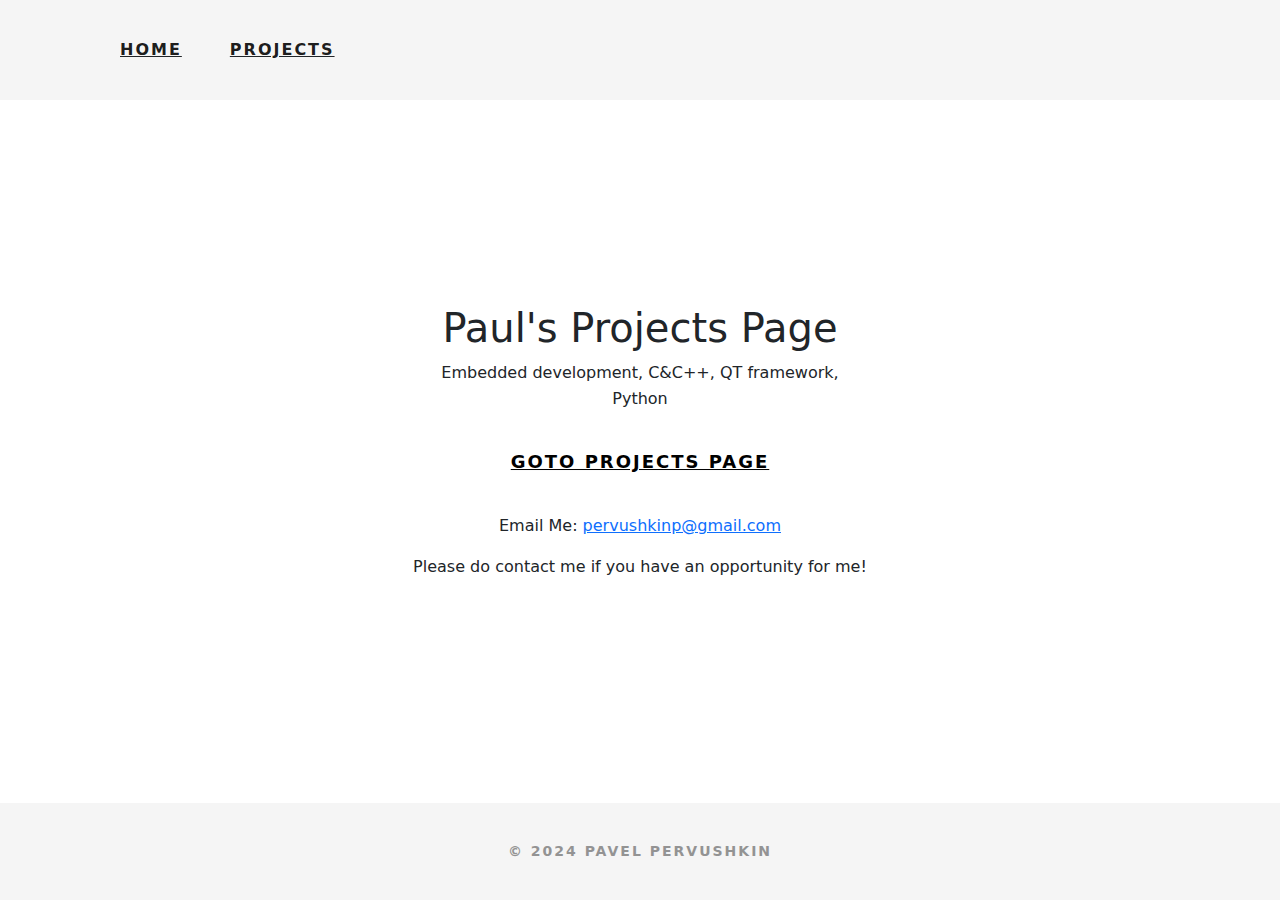
<file: index.html>
<!DOCTYPE html>
<html lang="en">


<head>
	<!-- Google tag (gtag.js) -->
	<script async src="https://www.googletagmanager.com/gtag/js?id=G-TE0HY0WYH5"></script>
	<script>
	window.dataLayer = window.dataLayer || [];
	function gtag(){dataLayer.push(arguments);}
	gtag('js', new Date());
	gtag('config', 'G-TE0HY0WYH5');
	</script>
	<meta charset="utf-8" />
	<meta http-equiv="x-ua-compatible" content="ie=edge" />
	<meta name="viewport" content="width=device-width, initial-scale=1" />
	<meta name="description" content="Pavel Pervushkin GitHub Page Main">
	<title>Pavel Pervushkin Projects Page Main</title>
	<link rel="stylesheet" href="main.css" />
	<link rel="stylesheet" href="bootstrap.min.css" />
</head>
	

<body>
	<div id="menu">
		<nav class="navbar navbar-expand-lg">
			<div class="navbar-nav">
			  <u><a class="nav-link active mx-3" href="index.html" aria-current="page">Home</a></u>
			  <u><a class="nav-link active mx-3" href="projects.html" aria-current="page">Projects</a></u>
			</div>
		</nav>
	</div>
	
	<section id="content" class="section">
		<h1>Paul's Projects Page</h1>
		<p>Embedded development, C&C++, QT framework, Python</p>
		<div id="goto">	
			<p><a href="projects.html"  title="GOTO Projects Page">GOTO Projects Page</a></p>
		</div>

		<p>Email Me: <a href="mailto:pervushkinp@gmail.com">pervushkinp@gmail.com</a></p>
		<p>Please do contact me if you have an opportunity for me!</p>
	</section>
</body>


<footer>
	<div id="copyright">
		&copy; 2024 Pavel Pervushkin
	</div>
</footer>
</html>
</file>
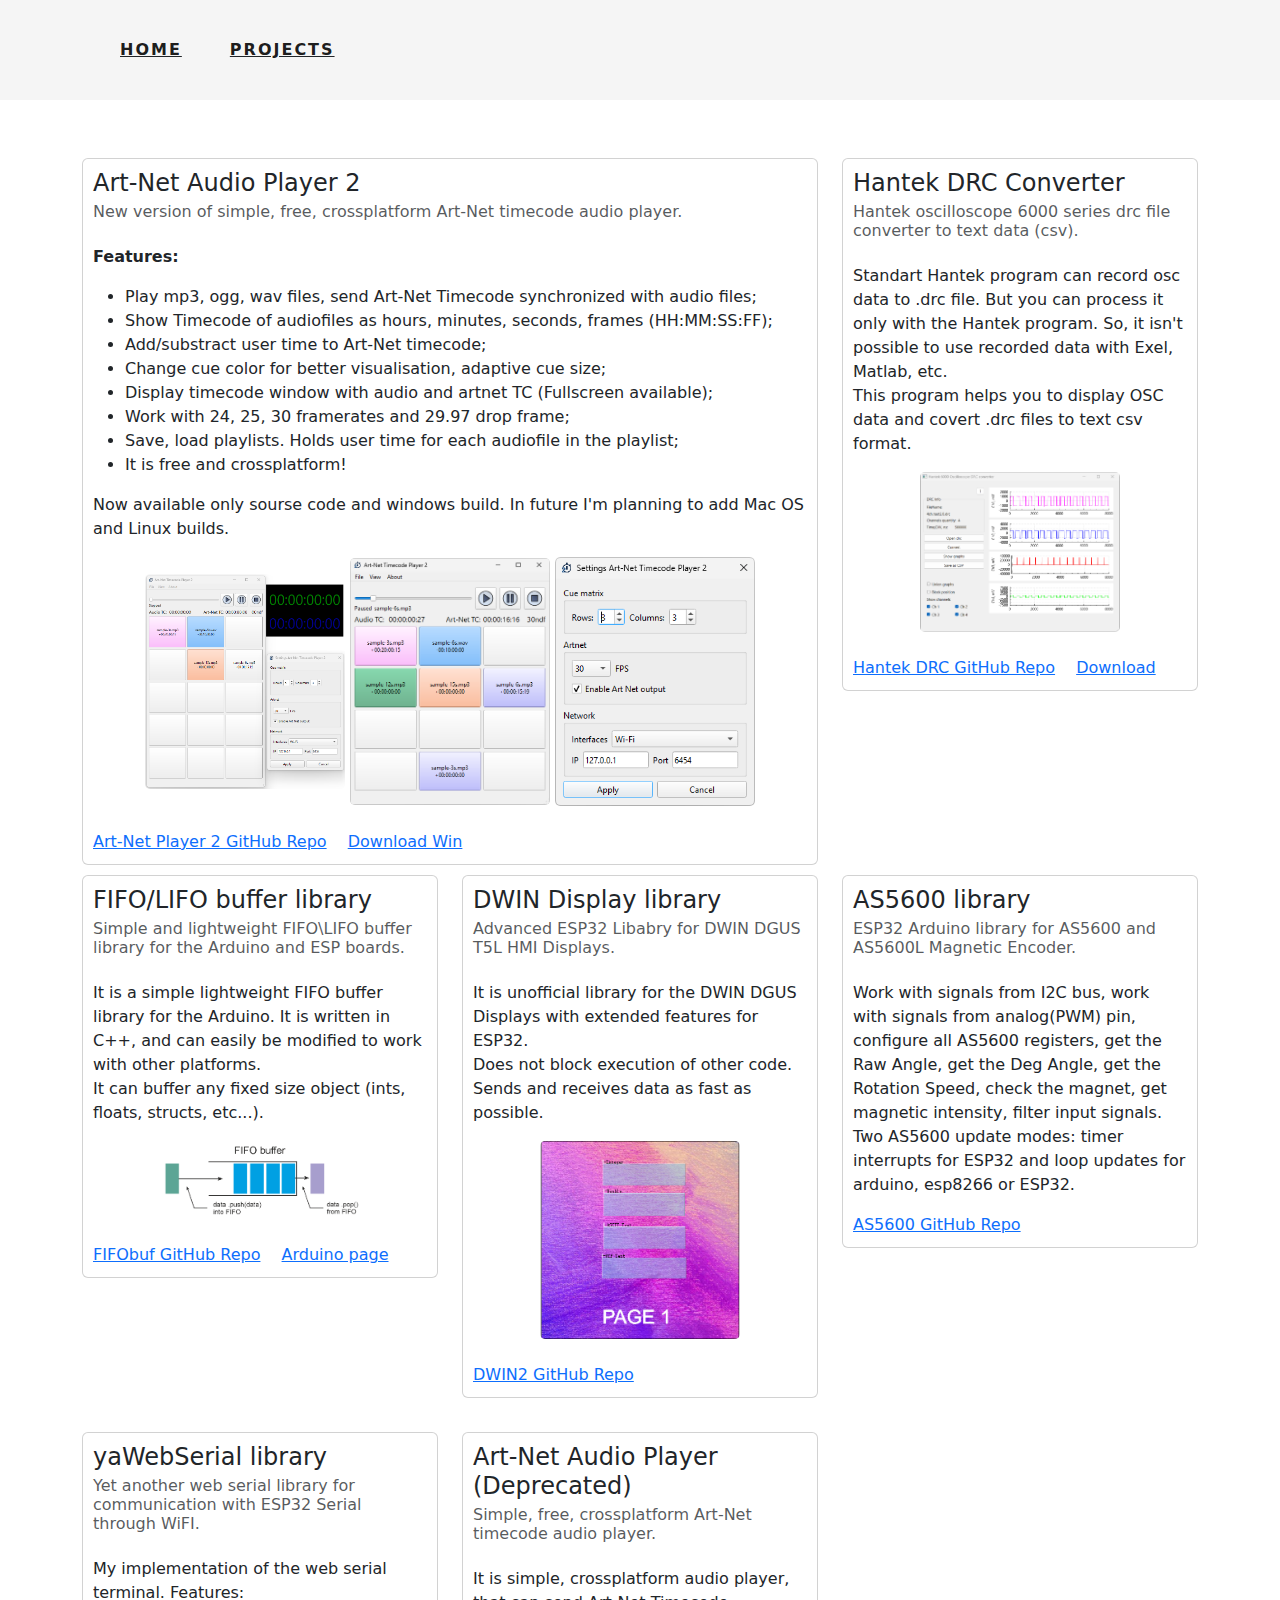
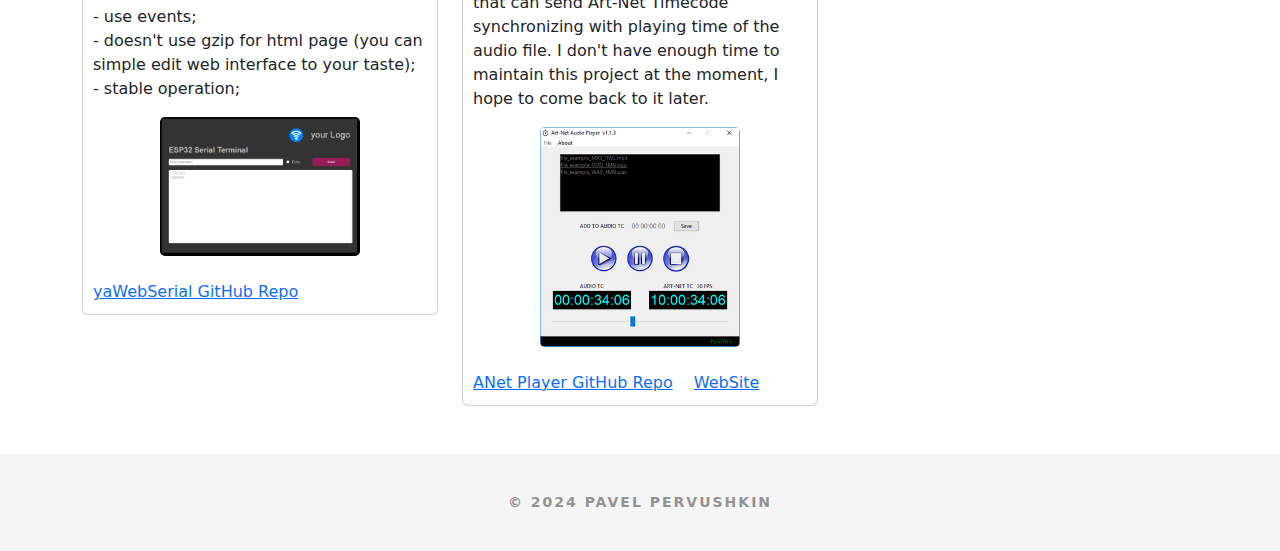
<file: projects.html>
<!DOCTYPE html>

<html lang="en">
<head>
	<!-- Google tag (gtag.js) -->
	<script async src="https://www.googletagmanager.com/gtag/js?id=G-TE0HY0WYH5"></script>
	<script>
	window.dataLayer = window.dataLayer || [];
	function gtag(){dataLayer.push(arguments);}
	gtag('js', new Date());
	gtag('config', 'G-TE0HY0WYH5');
	</script>
	<meta charset="utf-8" />
	<meta http-equiv="x-ua-compatible" content="ie=edge" />
	<meta name="viewport" content="width=device-width, initial-scale=1" />
	<meta name="description" content="Projects by Pavel Pervushkin">
	<title>Pavel Pervushkin Projects Page</title>
	<link rel="stylesheet" href="main.css" />
	<link rel="stylesheet" href="bootstrap.min.css" />
</head>

<body>
	<div id="menu">
		<nav class="navbar navbar-expand-lg">
			<div class="navbar-nav">
			  <u><a class="nav-link active mx-3" href="index.html" aria-current="page">Home</a></u>
			  <u><a class="nav-link active mx-3" href="projects.html" aria-current="page">Projects</a></u>
			</div>
		</nav>
	</div>
	
    <div class="py-5">
      <div class="container">
	  
	    <div class="row hidden-md-up">
			<div class="col-md-8">
				<div class="card">
					<div class="card-block">	
						<h4 class="card-title">Art-Net Audio Player 2</h4>
						<h6 class="card-subtitle text-muted">New version of simple, free, crossplatform Art-Net timecode audio player.</h6><br>
						<p class="card-text p-y-1">
							<b>Features:</b></p>
						<p class="card-text p-y-1">
							<ul>
							<li>Play mp3, ogg, wav files, send Art-Net Timecode synchronized with audio files;</li>
							<li>Show Timecode of audiofiles as hours, minutes, seconds, frames (HH:MM:SS:FF);</li>
							<li>Add/substract user time to Art-Net timecode; </li>
							<li>Change cue color for better visualisation, adaptive cue size; </li>
							<li>Display timecode window with audio and artnet TC (Fullscreen available);</li>
							<li>Work with 24, 25, 30 framerates and 29.97 drop frame; </li>
							<li>Save, load playlists. Holds user time for each audiofile in the playlist;</li>
							<li>It is free and crossplatform!</li>
							</ul>
						</p>
						<p class="card-text p-y-1"> Now available only sourse code and windows build. In future I'm planning to add Mac OS and Linux builds.</p>
						<center>
							<img class="myImg" src="pic\artnet_timecode_player2_interface_all.png" alt="Art-Net Timecode Player 2 interface" style="width:100%;max-width:200px">
							<div class="modal">
								<span class="close">&times;</span>
								<img class="modal-content" id="img01">
								<div class="caption"></div>
							</div>
							<img class="myImg" src="pic\artnet_timecode_player2_interface_main.png" alt="Art-Net Timecode Player 2 Main window" style="width:100%;max-width:200px">
							<div class="modal">
								<span class="close">&times;</span>
								<img class="modal-content" id="img01">
								<div class="caption"></div>
							</div>
							<img class="myImg" src="pic\artnet_timecode_player2_interface_settings.png" alt="Art-Net Timecode Player 2 Settings" style="width:100%;max-width:200px">
							<div class="modal">
								<span class="close">&times;</span>
								<img class="modal-content" id="img01">
								<div class="caption"></div>
							</div>
						</center><br>
						<a href="https://github.com/pervu/ArtNetAudioPlayer2" class="card-link">Art-Net Player 2 GitHub Repo</a>
						<a href="https://github.com/pervu/ArtNetAudioPlayer2/releases/tag/v2.0.0" class="card-link">Download Win</a>
					</div>
				</div>
			</div>
			
			<div class="col-md-4">
				<div class="card">
						<div class="card-block">
						<h4 class="card-title">Hantek DRC Converter</h4>
						<h6 class="card-subtitle text-muted">Hantek oscilloscope 6000 series drc file converter to text data (csv).</h6><br>
						<p class="card-text p-y-1">
							Standart Hantek program can record osc data to .drc file. 
							But you can process it only with the Hantek program. 
							So, it isn't possible to use recorded data with Exel, Matlab, etc.<br>
							This program helps you to display OSC data and covert .drc files to text csv format.
						</p>
						<center>
							<img class="myImg" src="pic\Hantek_drc_converter.png" alt="Hantek DRC Converter picture" style="width:100%;max-width:200px">
							<div class="modal">
								<span class="close">&times;</span>
								<img class="modal-content" id="img01">
								<div class="caption"></div>
							</div>
						</center><br>
						<a href="https://github.com/pervu/Hantek_DRC_Converter" class="card-link">Hantek DRC GitHub Repo</a>
						<a href="https://github.com/pervu/Hantek_DRC_Converter/tree/main/win_build" class="card-link">Download</a>
					</div>
				</div>
			</div>
			
		</div>
	  
        <div class="row hidden-md-up">
		
			
			
			<div class="col-md-4">
				<div class="card">
						<div class="card-block">
						<h4 class="card-title">FIFO/LIFO buffer library</h4>
						<h6 class="card-subtitle text-muted">Simple and lightweight FIFO\LIFO buffer library for the Arduino and ESP boards.</h6><br>
						<p class="card-text p-y-1">
						  It is a simple lightweight FIFO buffer library for the Arduino.
						  It is written in C++, and can easily be modified to work with other platforms.<br> 
						  It can buffer any fixed size object (ints, floats, structs, etc...).
						</p>
						<center>
							<img class="myImg" src="pic\FIFObuf.png" alt="FIFO buffer picture" style="width:100%;max-width:200px">
							<div class="modal">
								<span class="close">&times;</span>
								<img class="modal-content" id="img01">
								<div class="caption"></div>
							</div>
						</center><br>
						<a href="https://github.com/pervu/FIFObuf" class="card-link">FIFObuf GitHub Repo</a>
						<a href="https://www.arduino.cc/reference/en/libraries/fifobuf/" class="card-link">Arduino page</a>
					</div>
				</div>
			</div>
			
			<div class="col-md-4">
				<div class="card">
						<div class="card-block">
						<h4 class="card-title">DWIN Display library</h4>
						<h6 class="card-subtitle text-muted">Advanced ESP32 Libabry for DWIN DGUS T5L HMI Displays.</h6><br>
						<p class="card-text p-y-1">
						It is unofficial library for the DWIN DGUS Displays with extended features for ESP32.<br>
						Does not block execution of other code. Sends and receives data as fast as possible.
						</p>
						<center>
							<img class="myImg" src="pic\DWIN_Display_Interface.png" alt="DWIN Display" style="width:100%;max-width:200px">
							<div class="modal">
								<span class="close">&times;</span>
								<img class="modal-content" id="img01">
								<div class="caption"></div>
							</div>
						</center><br>
						<a href="https://github.com/pervu/DWIN2_Display" class="card-link">DWIN2 GitHub Repo</a>
					</div>
				</div>
			</div>
			
			<div class="col-md-4">
				<div class="card">
						<div class="card-block">
						<h4 class="card-title">AS5600 library</h4>
						<h6 class="card-subtitle text-muted">ESP32 Arduino library for AS5600 and AS5600L Magnetic Encoder.</h6><br>
						<p class="card-text p-y-1">
						Work with signals from I2C bus, work with signals from analog(PWM) pin, configure all AS5600 registers, 
						get the Raw Angle, get the Deg Angle, get the Rotation Speed, check the magnet, get magnetic intensity, filter input signals.<br>
						Two AS5600 update modes: timer interrupts for ESP32 and loop updates for arduino, esp8266 or ESP32.
						</p>
						<a href="https://github.com/pervu/AS5600-encoder" class="card-link">AS5600 GitHub Repo</a>
					</div>
				</div>
			</div>
			

            
        </div>  <br>
		
		
        <div class="row">
		

		
			<div class="col-md-4">
                <div class="card">
					<div class="card-block">
						<h4 class="card-title">yaWebSerial library</h4>
						<h6 class="card-subtitle text-muted">Yet another web serial library for communication with ESP32 Serial through WiFI.</h6><br>
						<p class="card-text p-y-1">
						My implementation of the web serial terminal.
						Features:<br>
						- use events;<br>
						- doesn't use gzip for html page (you can simple edit web interface to your taste);<br>
						- stable operation;<br>
						</p>
						<center>
							<img class="myImg" src="pic\yaWebSerial_Interface.png" alt="yaWebSerial web interface" style="width:100%;max-width:200px">
							<div class="modal">
								<span class="close">&times;</span>
								<img class="modal-content" id="img01">
								<div class="caption"></div>
							</div>
						</center><br>
						<a href="https://github.com/pervu/yaWebSerial" class="card-link">yaWebSerial GitHub Repo</a>
					</div>
                </div>
			</div>
			
				<div class="col-md-4">
					<div class="card">
						<div class="card-block">
							<h4 class="card-title">Art-Net Audio Player (Deprecated)</h4>
							<h6 class="card-subtitle text-muted">Simple, free, crossplatform Art-Net timecode audio player.</h6><br>
							<p class="card-text p-y-1">
							It is simple, crossplatform audio player, that can send Art-Net Timecode synchronizing with playing time of the audio file.
							I don't have enough time to maintain this project at the moment, I hope to come back to it later.
							</p>
							<center>
								<img class="myImg" src="pic\artnet_timecode_Interface.png" alt="Art-Net Timecode Player interface" style="width:100%;max-width:200px">
								<div class="modal">
									<span class="close">&times;</span>
									<img class="modal-content" id="img01">
									<div class="caption"></div>
								</div>
							</center><br>
							<a href="https://github.com/ArtNetAudioPlayer/ANetPlayerSource" class="card-link">ANet Player GitHub Repo</a>
							<a href="https://artnetaudioplayer.github.io/" class="card-link">WebSite</a>
						</div>
					</div>
				</div>
        </div>
		
		
      </div>
    </div>
</body>
  
<footer>
	<div id="copyright">
		&copy; 2024 Pavel Pervushkin
	</div>
</footer>

<script>
// Get all images with class "myImg" and loop through them
var images = document.getElementsByClassName("myImg");
for (var i = 0; i < images.length; i++) {
  var img = images[i];
  // Attach click event listener to each image
  img.onclick = function() {
    var modal = this.nextElementSibling; // Get the modal corresponding to the clicked image
    var modalImg = modal.getElementsByClassName("modal-content")[0];
    var captionText = modal.getElementsByClassName("caption")[0];
    modal.style.display = "block"; // Display the modal
    modalImg.src = this.src; // Set modal image source to clicked image source
    captionText.innerHTML = this.alt; // Set caption text to clicked image alt text
  }
}

// Get all close buttons and loop through them
var closeButtons = document.getElementsByClassName("close");
for (var i = 0; i < closeButtons.length; i++) {
  var closeButton = closeButtons[i];
  // Attach click event listener to each close button
  closeButton.onclick = function() {
    var modal = this.parentElement; // Get the parent modal of the clicked close button
    modal.style.display = "none"; // Hide the modal
  }
}
</script>

</html>
</file>
<file: main.css>
.section{
    margin-top: 0px;
}
.card{
    padding: 10px;
    margin-top: 10px;
}
a {
    text-decoration: none;
    color: #1565c0;
}

a:hover {
    color: #217ee7;
}

body {
  display: flex;
  flex-direction: column;
  min-height: 100vh;
}

footer {
  margin-top: auto;
  background-color: #f5f5f5;
  padding: 1em;
}

.goto {
	display: flex;
}

#goto a:link {
  color: black;
  background-color: transparent;
  text-decoration: underline;
  font-weight: 600;
  padding: 22px;
  letter-spacing: 2px;
  font-size: 18px;
  text-transform: uppercase;
  display: inline-block; 
}
#goto a:visited {
  color: #000000;
  background-color: transparent;
  text-decoration: underline;
  font-weight: 600;
  padding: 22px;
  letter-spacing: 2px;
  font-size: 18px;
  text-transform: uppercase;
  display: inline-block; 
}
#goto a:hover {
  color: #939393;
  background-color: transparent;
  text-decoration: underline;
  font-weight: 600;
  padding: 22px;
  letter-spacing: 2px;
  font-size: 18px;
  text-transform: uppercase;
  display: inline-block; 
  transform: scale(1.2);
  transition: transform 0.3s ease;
}


#menu{
	background-color: #f5f5f5;
	display: flex;
	align-items: center;
	align-content: left;
	justify-content: left;
	overflow: auto;
	font-weight: 600;
	padding: 22px 6em;
	letter-spacing: 2px;
	text-transform: uppercase;
}

#content {
    position: absolute;
    top: 50%;
    left: 50%;
    margin-right: -50%;
    transform: translate(-50%, -50%);
    text-align: center;
    max-width: 520px;
    padding: 32px;
    line-height: 1.6em;
}

#copyright {
	display: flex;
	align-items: center;
	align-content: center;
	justify-content: center;
	overflow: auto;
	font-weight: 600;
	padding: 22px;
	letter-spacing: 2px;
	font-size: 14px;
	text-transform: uppercase;
	color: #939393;
}

.myImg {
  border-radius: 5px;
  cursor: pointer;
  transition: 0.3s;

}

.myImg:hover {opacity: 0.7;}

/* The Modal (background) */
.modal {
  display: none; /* Hidden by default */
  position: fixed; /* Stay in place */
  z-index: 1; /* Sit on top */
  padding-top: 100px; /* Location of the box */
  left: 0;
  top: 0;
  width: 100%; /* Full width */
  height: 100%; /* Full height */
  overflow: auto; /* Enable scroll if needed */
  background-color: rgb(0,0,0); /* Fallback color */
  background-color: rgba(0,0,0,0.9); /* Black w/ opacity */
}

/* Modal Content (image) */
.modal-content {
  margin: auto;
  display: block;
  width: 70%;
  max-width: 600px;
}

/* Caption of Modal Image */
#caption {
  margin: auto;
  display: block;
  width: 70%;
  max-width: 600px;
  text-align: center;
  color: #ccc;
  padding: 10px 0;
  height: 150px;
}

/* Add Animation */
.modal-content, #caption {  
  -webkit-animation-name: zoom;
  -webkit-animation-duration: 0.6s;
  animation-name: zoom;
  animation-duration: 0.6s;
}

@-webkit-keyframes zoom {
  from {-webkit-transform:scale(0)} 
  to {-webkit-transform:scale(1)}
}

@keyframes zoom {
  from {transform:scale(0)} 
  to {transform:scale(1)}
}

/* The Close Button */
.close {
  position: absolute;
  top: 15px;
  right: 35px;
  color: #f1f1f1;
  font-size: 40px;
  font-weight: bold;
  transition: 0.3s;
}

.close:hover,
.close:focus {
  color: #bbb;
  text-decoration: none;
  cursor: pointer;
}

/* 100% Image Width on Smaller Screens */
@media only screen and (max-width: 600px){
  .modal-content {
    width: 100%;
  }
}
</file>
